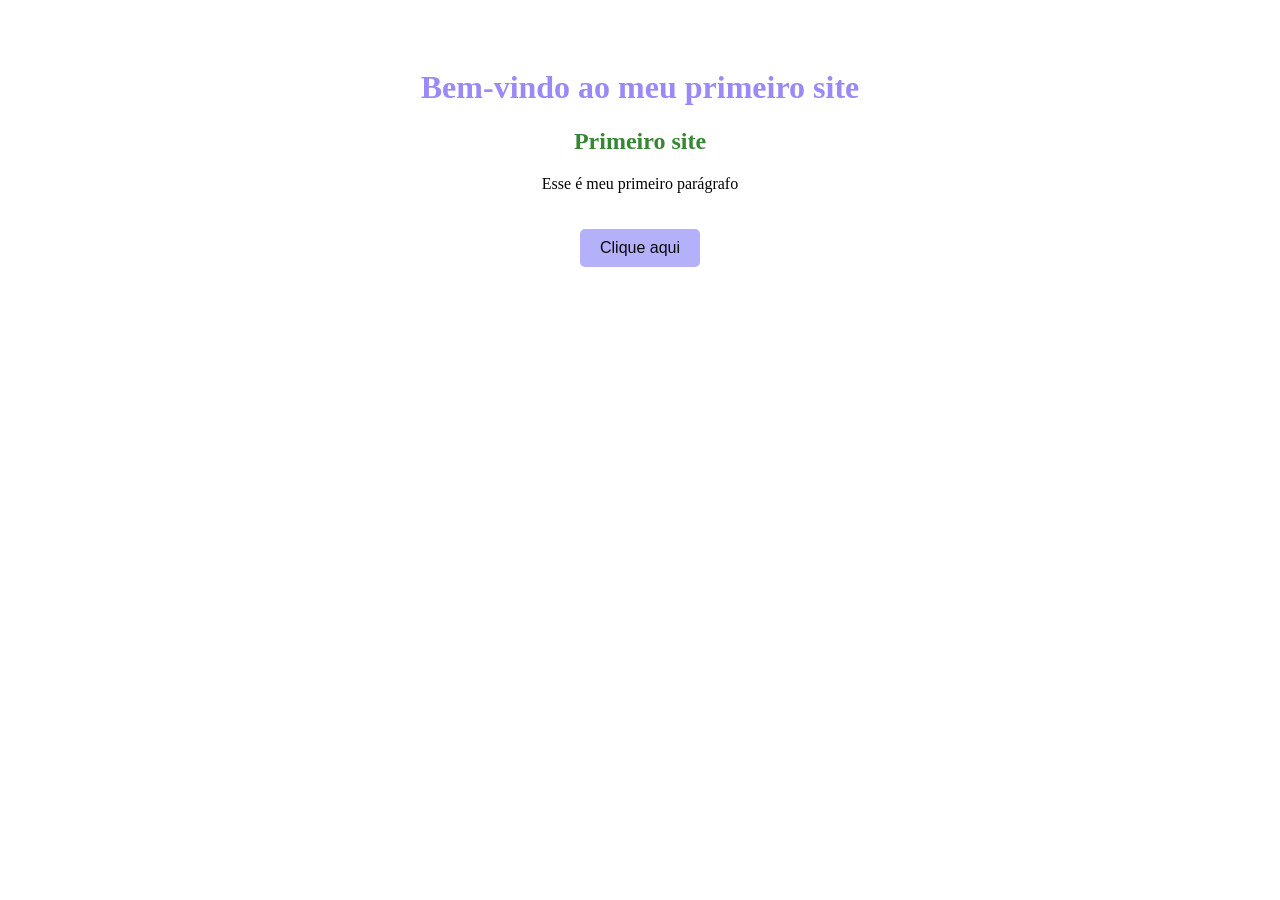
<file: Atividade1/index.html>
<!DOCTYPE html>
<html lang="pt-br">
<head>
    <meta charset="UTF-8">
    <meta name="viewport" content="width=device-width, initial-scale=1.0">
    <title>Esse é o meu primeiro site</title>
    <link rel="stylesheet" href="style.css">
</head>
<body> 
    <h1>Bem-vindo ao meu primeiro site</h1>
    <h2>Primeiro site</h2>
    <p>Esse é meu primeiro parágrafo</p>
    <button onclick="mostrarmensagem()">Clique aqui</button>
    <p id="mensagem"></p>
    <script src="script.js"></script>

</body>
</html>
</file>
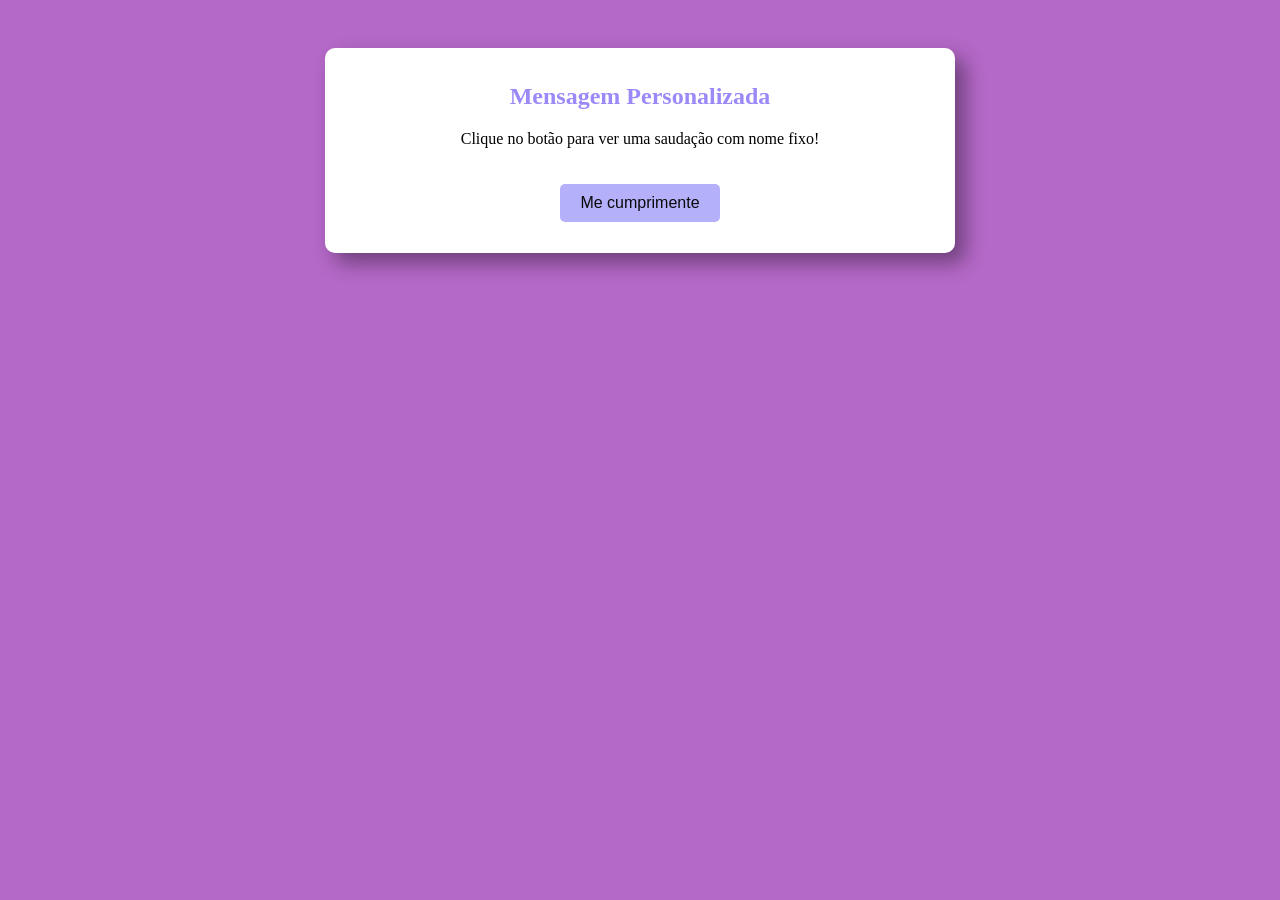
<file: Atividade4/index.html>
<!DOCTYPE html>
<html lang="pt-br">
<head>
    <meta charset="UTF-8">
    <meta name="viewport" content="width=device-width, initial-scale=1.0">
    <title>Mensagem com váriavel</title>
    <link rel="stylesheet" href="style.css">
</head>
<body> <section>
    <h1>Mensagem Personalizada</h1>

    <p>Clique no botão para ver uma saudação com nome fixo!</p>
    <button onclick="mostrarSaudacao()">Me cumprimente</button>
    <p id="mensagem"></p></section>
    <script src="script.js"></script>

</body>
</html>
</file>
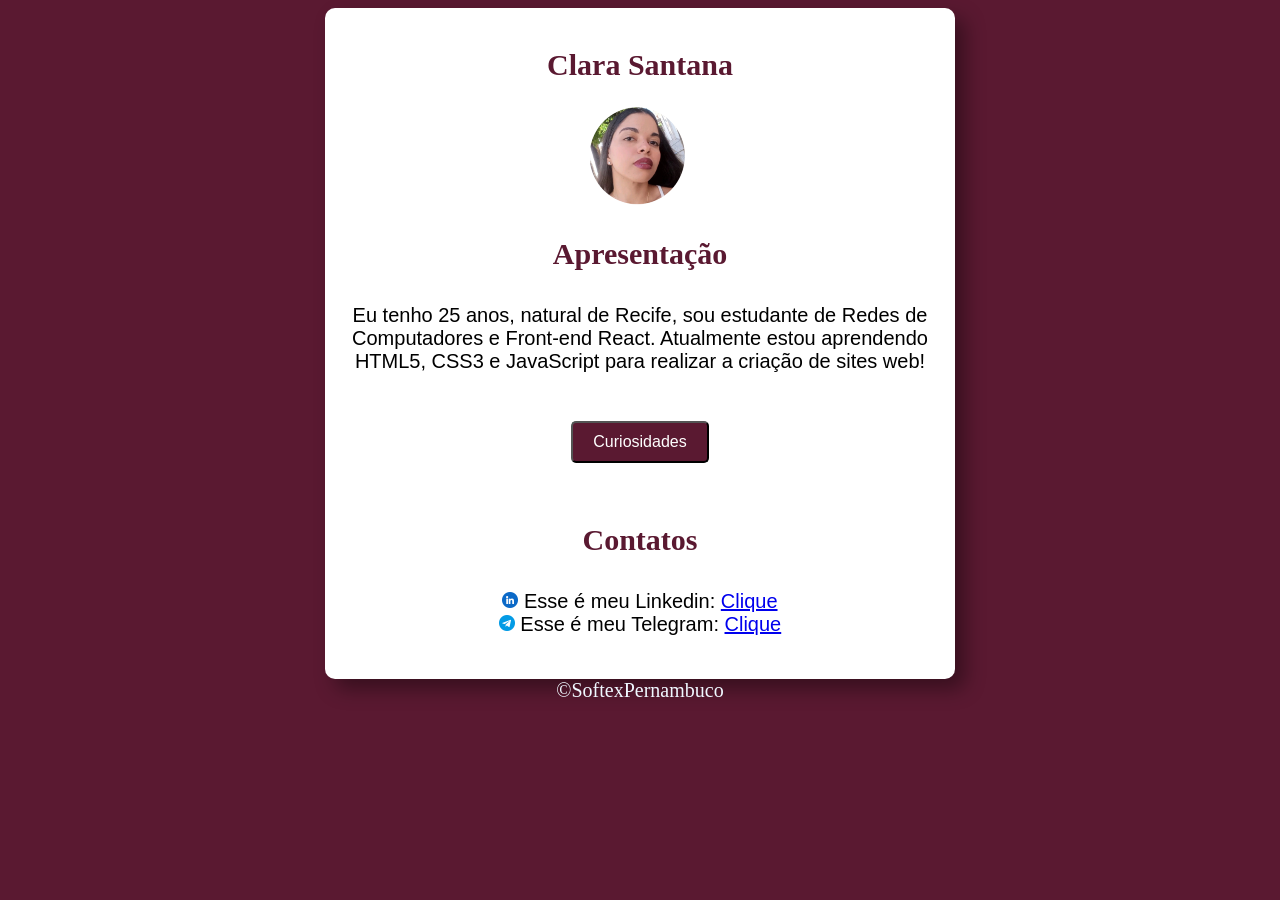
<file: Atividade3/exi1.html>
<!DOCTYPE html>
<html lang="pt-br">
<head>
    <meta charset="UTF-8">
    <meta name="viewport" content="width=device-width, initial-scale=1.0">
    <title>Clara</title>
    <link rel="stylesheet" href="style.css">
</head>
<body>
    <section>
        <h1>Clara Santana</h1>
        <img src="clara.png" alt="Foto">
        <h2>Apresentação</h2>
        <p>Eu tenho 25 anos, natural de Recife, sou estudante de Redes de Computadores e Front-end React.
        Atualmente estou aprendendo HTML5, CSS3 e JavaScript para realizar a criação de sites web!</p>
        <button class="tremer" onclick="apresentar()">Curiosidades</button>
        <p id="mensagem"></p>
        <h2>Contatos</h2>
        <p>
            <img src="linkedin.png" alt="Ícone"> Esse é meu Linkedin: <a href="https://www.linkedin.com/in/mariaclarassantana/" target="_blank" rel="external">Clique</a><br>
            <img src="telegram.png" alt="Ícone"> Esse é meu Telegram: <a href="https://t.me/claracirce" target="_blank" rel="external">Clique</a>
        
        </p>
    </section>
    <footer>&copy;SoftexPernambuco</footer>
    <script src="script.js"></script>
</body>
</file>
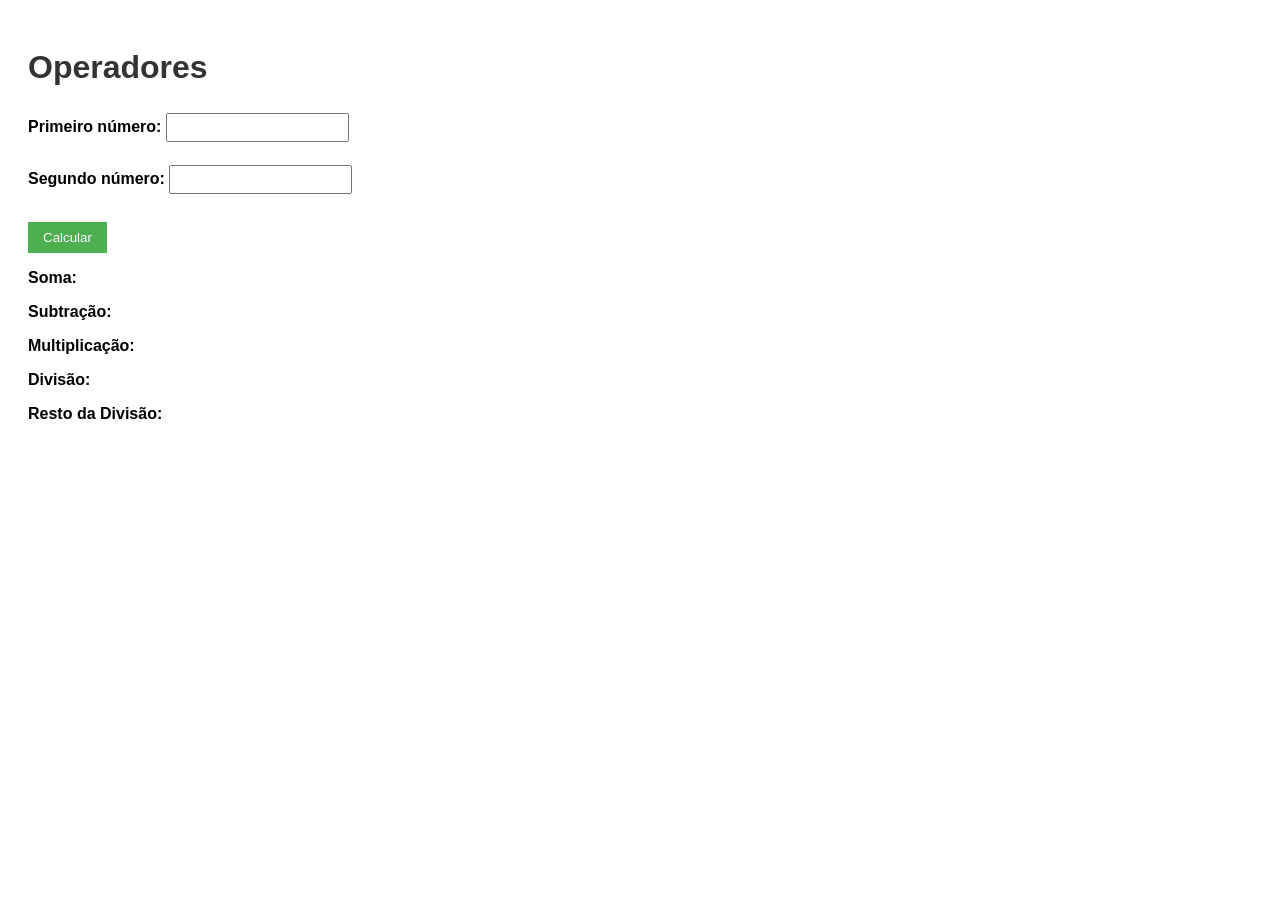
<file: Atividade5/ex001.html>
<!DOCTYPE html>
<html lang="pt-br">
<head>
    <meta charset="UTF-8">
    <meta name="viewport" content="width=device-width, initial-scale=1.0">
    <title>Atividade 5</title>
    <link rel="stylesheet" href="style.css">
     <script src="script.js" defer></script>

</head>
<body>
    <h1>Operadores</h1>

    <label>Primeiro número:</label>
    <input type="number" id="num1"><br><br>

    <label>Segundo número:</label>
    <input type="number" id="num2"><br><br>

    <button class="tremer" id="btnCalcular">Calcular</button>

    <div id="ressultado">
    <p><strong>Soma: </strong><span id="soma"></span></p>
    <p><strong>Subtração: </strong><span id="subtracao"></span></p>
    <p><strong>Multiplicação: </strong><span id="multiplicacao"></span></p>
    <p><strong>Divisão: </strong><span id="divisao"></span></p>
     <p><strong>Resto da Divisão: </strong><span id="resto"></span></p>
    </div>


</body>
</html>
</file>
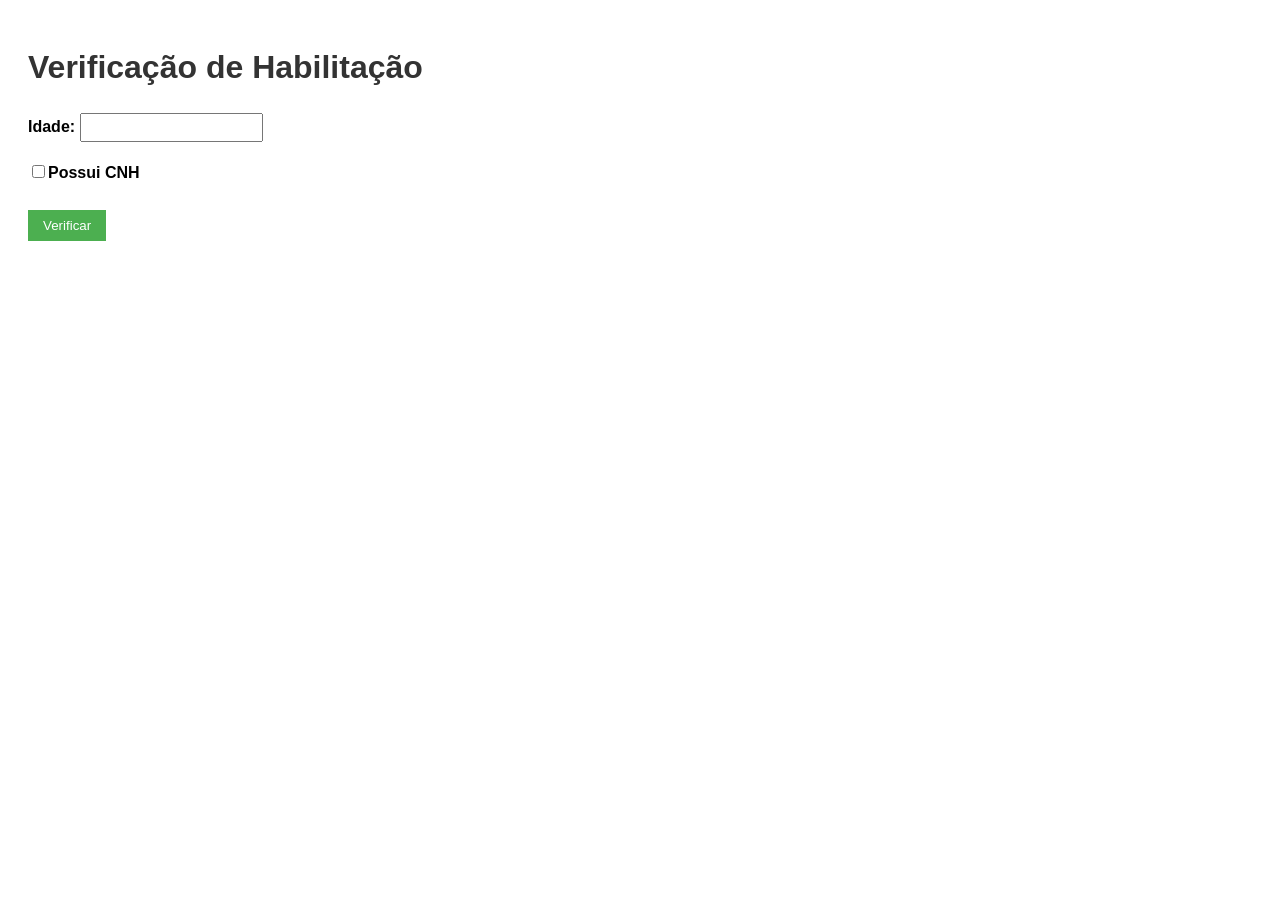
<file: Atividade6/ex.html>
<!DOCTYPE html>
<html lang="pt-br">
<head>
    <meta charset="UTF-8">
    <meta name="viewport" content="width=device-width, initial-scale=1.0">
    <title>Atividade 6</title>
    <link rel="stylesheet" href="style.css">
    <script src="script.js" defer></script>
</head>
<body>
    <h1>Verificação de Habilitação</h1>

    <label>Idade: </label>
    <input type="number" id="idade" min="0"><br><br>

    <label><input type="checkbox" id="cnh">Possui CNH</label><br><br>

    <button class="tremer" id="btnVerificar">Verificar</button>

    <p id="resultado"></p>
    
</body>
</html>
</file>
<file: Atividade1/style.css>
body {
    background-color: #ffffff;
    color: #000000;
    font-family: italic, fantasy;
    text-align: center;
    padding: 40px;
}

h1 {
    color: #9a89f7;
}

h2 {
    color: #368633;
}

button {
    background-color: #b5b0fa;
    color: rgb(10, 10, 10);
    padding: 10px 20px;
    border: none;
    border-radius: 5px;
    font-size: 16px;
    cursor: pointer;
    margin-top: 20px;

}

button:hover {
 background-color: #9ee97b;

}

p {
color: #020202;
font-family: italic, fantasy;
text-align: center;
}
</file>
<file: Atividade4/style.css>
body {
    background-color: #b468c7;
    color: #000000;
    font-family: italic, fantasy;
    text-align: center;
    padding: 40px;
}
section {
    
 background: white;
     text-align: center;
    border-radius: 10px; /* deixa a borda arredondada.*/
    padding: 15px; /* aumenta a grossura da borda */
    width: 600px; /* muda a largura da borda */
    margin: auto; /* coloca a borda no meio */
    box-shadow: 10px 10px 20px rgba(0, 0, 0, 0.384); /* coloca sombra na borda */
}
h1 {
    color: #9a89f7;
}

h2 {
    color: #368633;
}

button {
    background-color: #b5b0fa;
    color: rgb(10, 10, 10);
    padding: 10px 20px;
    border: none;
    border-radius: 5px;
    font-size: 16px;
    cursor: pointer;
    margin-top: 20px;

}

button:hover {
 background-color: #9ee97b;

}

p {
color: #020202;
font-family: italic, fantasy;
text-align: center;
}
</file>
<file: Atividade3/style.css>
body {
    background: rgb(90, 25, 49);
    font: normal 15pt italic;
    color: rgb(90, 25, 49);
    
}

section {
    background: white;
     text-align: center;
    border-radius: 10px; /* deixa a borda arredondada.*/
    padding: 15px; /* aumenta a grossura da borda */
    width: 600px; /* muda a largura da borda */
    margin: auto; /* coloca a borda no meio */
    box-shadow: 10px 10px 20px rgba(0, 0, 0, 0.384); /* coloca sombra na borda */
}
p {
    text-align: center;
    padding: 8px;
    font: normal 20px arial ;
    color: rgb(0, 0, 0);
}
button {
    background-color: rgb(90, 25, 49);
    color: rgb(255, 255, 255);
    padding: 10px 20px;
    font-size: 16px;
    border-radius: 5px;
    cursor: padding;
    margin-top: 20px;
    animation: deslizar 3s ease-in-out infinite;
    transition: transform 0.3s;
    
}
.tremer { /* chama a classe tremer */
  display: inline-block;
  transition: transform 0.2s;
}

 .tremer:hover { /* treme ao encostar o mouse no botão */
  animation: tremer 0.5s infinite;
}


footer {
    color: aliceblue;
    text-align: center;
    font-style: normal;

}
@keyframes tremer { /* animação para tremer */
  0%   { transform: translateX(0); }
  25%  { transform: translateX(-3px); }
  50%  { transform: translateX(3px); }
  75%  { transform: translateX(-3px); }
  100% { transform: translateX(0); }
}
</file>
<file: Atividade5/style.css>
body {
    font-family: Arial, sans-serif;
    padding: 20px;
}

h1 {
    color: #333;
}

label {
    font-weight: bold;

}

input {
    padding: 5px;
    margin-top: 5px;
}

button {
    padding: 8px 15px;
    margin-top: 10px;
    cursor: pointer;
    background-color: #4CAF50;
    color: white;
    border: none;

}

button:hover {
    background-color: #4CAF50;
}

#resultado p {
    margin: 8px 0;
}

.tremer { /* chama a classe tremer */
  display: inline-block;
  transition: transform 0.2s;
}

 .tremer:hover { /* treme ao encostar o mouse no botão */
  animation: tremer 0.5s infinite;
}

@keyframes tremer { /* animação para tremer */
  0%   { transform: translateX(0); }
  25%  { transform: translateX(-3px); }
  50%  { transform: translateX(3px); }
  75%  { transform: translateX(-3px); }
  100% { transform: translateX(0); }}
</file>
<file: Atividade6/style.css>
body {
    font-family: Arial, sans-serif;
    padding: 20px;
}

h1 {
    color: #333;
}

label {
    font-weight: bold;

}

input {
    padding: 5px;
    margin-top: 5px;
}

button {
    padding: 8px 15px;
    margin-top: 10px;
    cursor: pointer;
    background-color: #4CAF50;
    color: white;
    border: none;

}

button:hover {
    background-color: #4CAF50;
}

#resultado p {
    margin: 8px 0;
    font-size: 18px;
    font-weight: bold;
}

.verde {
    color: green;
}

.vermelho {
    color: red;
}

.tremer { /* chama a classe tremer */
  display: inline-block;
  transition: transform 0.2s;
}

 .tremer:hover { /* treme ao encostar o mouse no botão */
  animation: tremer 0.5s infinite;
}

@keyframes tremer { /* animação para tremer */
  0%   { transform: translateX(0); }
  25%  { transform: translateX(-3px); }
  50%  { transform: translateX(3px); }
  75%  { transform: translateX(-3px); }
  100% { transform: translateX(0); }}
</file>
